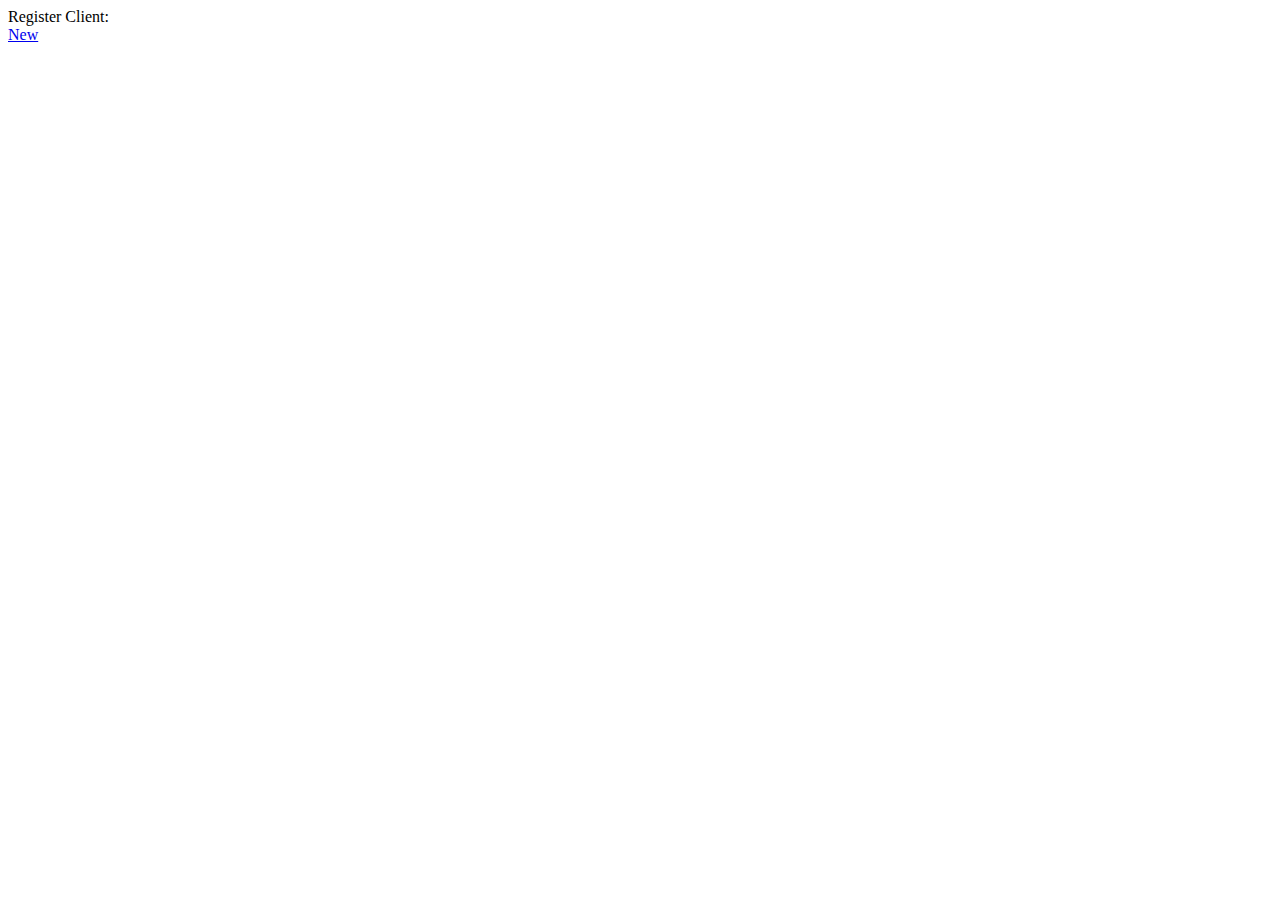
<file: prototype/pages/clients.html>
<!doctype html>
<html lang="en">

<head>
    <meta charset="utf-8">
    <meta name="viewport" content="width=device-width, initial-scale=1">
    <title>Schedule</title>
    <link href="https://cdn.jsdelivr.net/npm/bootstrap@5.3.8/dist/css/bootstrap.min.css" rel="stylesheet"
        integrity="sha384-sRIl4kxILFvY47J16cr9ZwB07vP4J8+LH7qKQnuqkuIAvNWLzeN8tE5YBujZqJLB" crossorigin="anonymous">
</head>

<body>

    <div id="nav-bar"></div>

    <div class="container text-center">
        <div class="display-6">
            Register Client:
        </div>
        <div class="border rounded shadow-sm p-4">
            <div class="text-end">
                <a href="/prototype/pages/client.html" class="btn btn-primary">New</a>
            </div>
            <div id="table-client"></div>
        </div>
        
    </div>


    <script src="https://cdn.jsdelivr.net/npm/bootstrap@5.3.8/dist/js/bootstrap.bundle.min.js"
        integrity="sha384-FKyoEForCGlyvwx9Hj09JcYn3nv7wiPVlz7YYwJrWVcXK/BmnVDxM+D2scQbITxI"
        crossorigin="anonymous"></script>
    <script src="https://code.jquery.com/jquery-3.7.1.min.js"
        integrity="sha256-/JqT3SQfawRcv/BIHPThkBvs0OEvtFFmqPF/lYI/Cxo=" crossorigin="anonymous"></script>

    <script>
        $(function () {
            $("#nav-bar").load("../components/navbar/navbar.html");
            $("#table-client").load("../components/table_client/table_client.html");
        })
    </script>

</body>

</html>
</file>
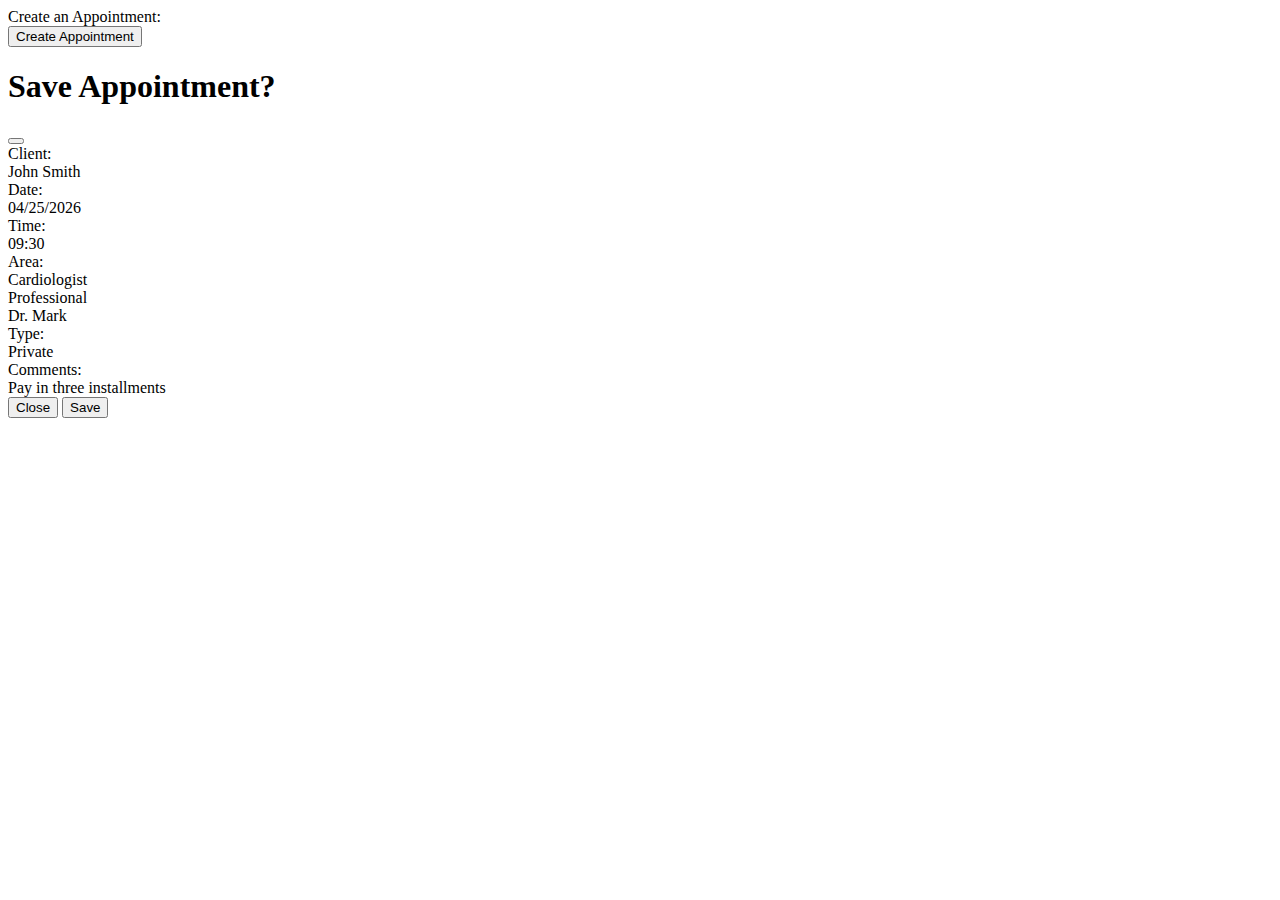
<file: prototype/pages/create_appointment.html>
<!doctype html>
<html lang="en">

<head>
    <meta charset="utf-8">
    <meta name="viewport" content="width=device-width, initial-scale=1">
    <title>Schedule</title>
    <link href="https://cdn.jsdelivr.net/npm/bootstrap@5.3.8/dist/css/bootstrap.min.css" rel="stylesheet"
        integrity="sha384-sRIl4kxILFvY47J16cr9ZwB07vP4J8+LH7qKQnuqkuIAvNWLzeN8tE5YBujZqJLB" crossorigin="anonymous">
    <link rel="stylesheet" type="text/css" href="/prototype/components/calendar/calendar.css">
    <link rel="stylesheet" type="text/css" href="/prototype/components/time/time.css">
</head>

<body>

    <div id="nav-bar"></div>

    <div class="container text-center">
        <div class="row">
            <div class="display-6 my-2">Create an Appointment:</div>
            <div class="col-6 border rounded shadow-sm p-4">
                <div id="form_appointment"></div>
            </div>
            <div class="col-6 border rounded shadow-sm p-4">
                <div id="calendar"></div>
                <div id="time"></div>
            </div>
        </div>
        <div class="d-grid gap-2 mt-2 px-5">
            <button type="button" class="btn btn-primary shadow-sm" type="button" data-bs-toggle="modal" data-bs-target="#confirmModal">Create Appointment</button>
        </div>
    </div>

    <!-- Modal -->
    <div class="modal fade" id="confirmModal" tabindex="-1" aria-labelledby="exampleModalLabel" aria-hidden="true">
        <div class="modal-dialog modal-lg">
            <div class="modal-content">
                <div class="modal-header">
                    <h1 class="modal-title fs-5" id="exampleModalLabel">Save Appointment?</h1>
                    <button type="button" class="btn-close" data-bs-dismiss="modal" aria-label="Close"></button>
                </div>
                <div class="modal-body">
                    <div class="alert alert-secondary">
                        <div class="row">
                            <div class="col-2">Client:</div>
                            <div class="col-10 fw-bold">John Smith</div>
                        </div>
                        <div class="row">
                            <div class="col-2">Date:</div>
                            <div class="col-10 fw-bold">04/25/2026</div>
                        </div>
                        <div class="row">
                            <div class="col-2">Time:</div>
                            <div class="col-10 fw-bold">09:30</div>
                        </div>
                    </div>
                    <div class="alert alert-secondary">
                        <div class="row">
                            <div class="col-2">Area:</div>
                            <div class="col-10 fw-bold">Cardiologist</div>
                        </div>
                        <div class="row">
                            <div class="col-2">Professional</div>
                            <div class="col-10 fw-bold">Dr. Mark</div>
                        </div>
                        <div class="row">
                            <div class="col-2">Type:</div>
                            <div class="col-10 fw-bold">Private</div>
                        </div>
                        <div class="row">
                            <div class="col-2">Comments:</div>
                            <div class="col-10 fw-bold">Pay in three installments</div>
                        </div>
                    </div>
                </div>
                <div class="modal-footer">
                    <button type="button" class="btn btn-secondary" data-bs-dismiss="modal">Close</button>
                    <button type="button" class="btn btn-primary">Save</button>
                </div>
            </div>
        </div>
    </div>

    <script src="https://cdn.jsdelivr.net/npm/bootstrap@5.3.8/dist/js/bootstrap.bundle.min.js"
        integrity="sha384-FKyoEForCGlyvwx9Hj09JcYn3nv7wiPVlz7YYwJrWVcXK/BmnVDxM+D2scQbITxI"
        crossorigin="anonymous"></script>
    <script src="https://code.jquery.com/jquery-3.7.1.min.js"
        integrity="sha256-/JqT3SQfawRcv/BIHPThkBvs0OEvtFFmqPF/lYI/Cxo=" crossorigin="anonymous"></script>

    <script>
        $(function () {
            $("#nav-bar").load("../components/navbar/navbar.html");
            $("#form_appointment").load("../components/form_appointment/form_appointment.html");
            $("#calendar").load("../components/calendar/calendar.html");
            $("#time").load("../components/time/time.html");
        })
    </script>

</body>

</html>
</file>
<file: prototype/components/calendar/calendar.css>
.previous-month:hover{
    cursor: pointer;
}

.month-year{
    font-weight: 500;
}

.next-month{
    cursor: pointer;
}

.week-day{
   font-weight: 500;
   padding: 6px;
   margin: 1px;
}

.day{
    font-weight: 500;
    border-radius: 5px;
    padding: 6px;
    margin: 1px;
    font-size: 0.9rem;
    color: white;
}

.day-off{
    background-color: whitesmoke;
    color: gray;
}

.day-available{
    background-color: #6c757d;
}

.day-available:hover{
    cursor: pointer;
    background-color: #257325;
}

.day-selected{
    background-color: #257325;
}
</file>
<file: prototype/components/time/time.css>
.time{
    font-weight: 500;
    border-radius: 5px;
    padding: 6px;
    margin: 1px;
    font-size: 0.9rem;
    color: white;
}

.time-off{
    background-color: whitesmoke;
    color: gray;
}

.time-available{
    background-color: #6c757d;
}

.time-available:hover{
    cursor: pointer;
    background-color: #257325;
}

.time-selected{
    background-color: #257325;
}
</file>
